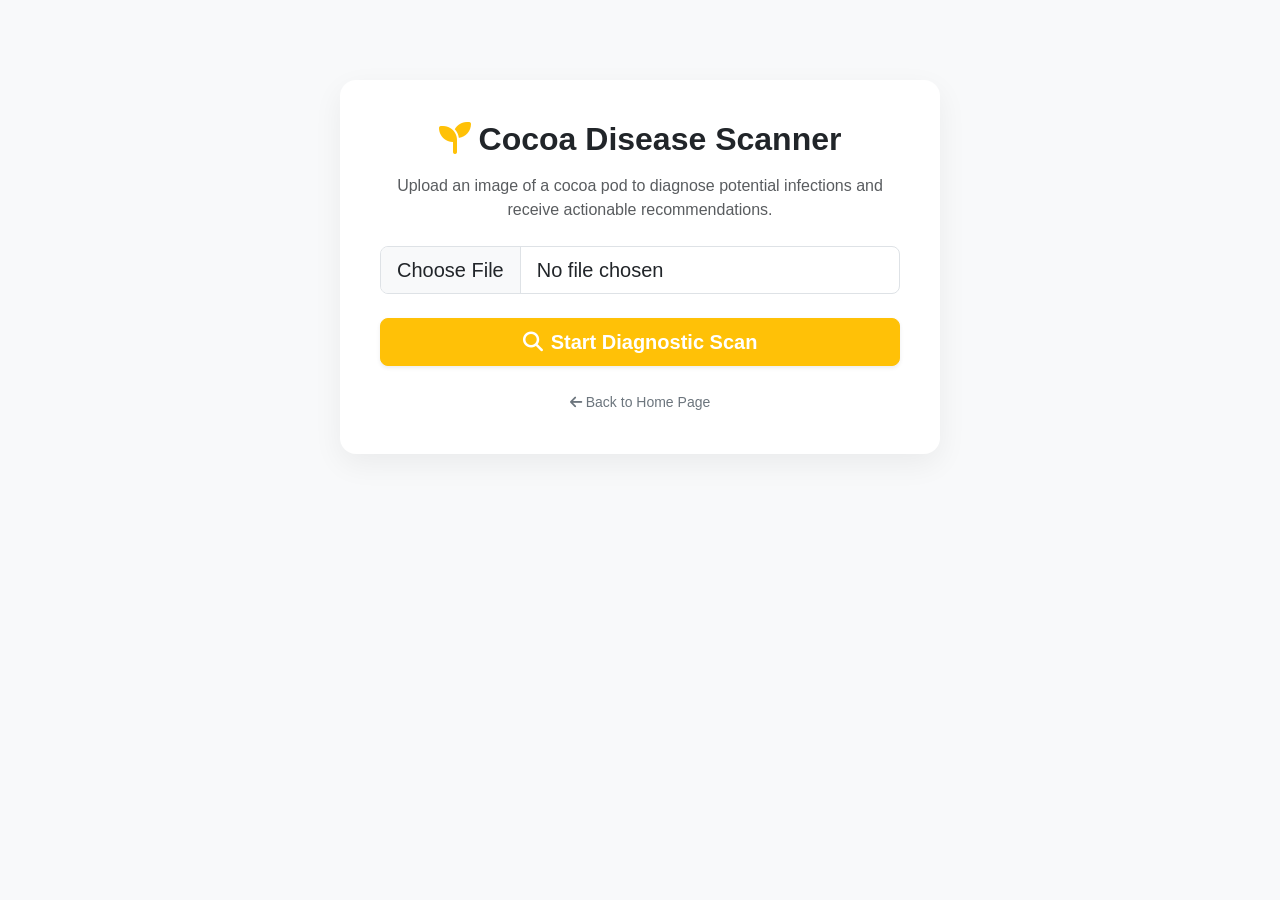
<file: templates/search.html>
<!DOCTYPE html>
<html lang="en">

<head>
    <meta charset="UTF-8">
    <meta name="viewport" content="width=device-width, initial-scale=1.0">
    <title>Search & Diagnose | Cocoa Friendly</title>
    <link href="https://cdn.jsdelivr.net/npm/bootstrap@5.3.0/dist/css/bootstrap.min.css" rel="stylesheet">
    <link rel="stylesheet" href="https://cdnjs.cloudflare.com/ajax/libs/font-awesome/6.4.0/css/all.min.css">
    <style>
        body {
            background-color: #f8f9fa;
            font-family: 'Segoe UI', Tahoma, Geneva, Verdana, sans-serif;
        }
        .search-card {
            max-width: 600px;
            margin: 80px auto;
            background: white;
            border-radius: 16px;
            padding: 40px;
            box-shadow: 0 10px 30px rgba(0,0,0,0.06);
        }
    </style>
</head>

<body>
    <div class="container">
        <div class="search-card text-center">
            <h2 class="fw-bold mb-3"><i class="fa-solid fa-seedling text-warning me-2"></i>Cocoa Disease Scanner</h2>
            <p class="text-muted mb-4">Upload an image of a cocoa pod to diagnose potential infections and receive actionable recommendations.</p>
            
            <form method="POST" action="/search" enctype="multipart/form-data">
                <div class="mb-4">
                    <input class="form-control form-control-lg" type="file" name="file" accept="image/*" required>
                </div>
                <button type="submit" class="btn btn-warning btn-lg w-100 text-white fw-bold shadow-sm">
                    <i class="fa-solid fa-magnifying-glass me-2"></i>Start Diagnostic Scan
                </button>
            </form>
            <div class="mt-4">
                <a href="/" class="text-secondary text-decoration-none small">
                    <i class="fa-solid fa-arrow-left me-1"></i>Back to Home Page
                </a>
            </div>
        </div>
    </div>
</body>
</html>
</file>
